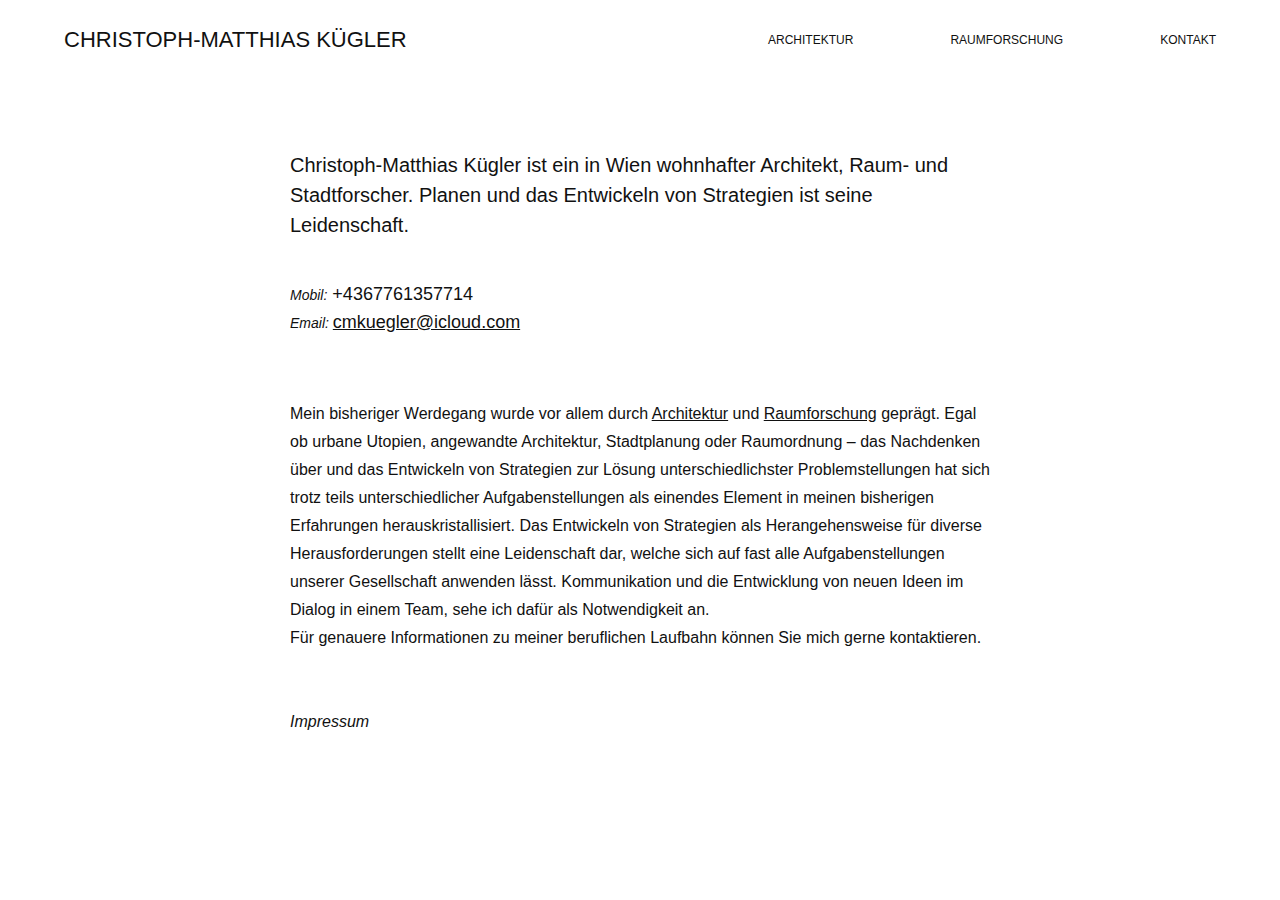
<file: contact.html>
<!DOCTYPE html>
<html>

<head>
  <meta charset="utf-8">
  <meta name="author" content="Christoph-Matthias Kügler">
  <meta name="viewport" content="width=device-width, initial-scale=1.0">
  <title>C M K</title>
  <link rel="stylesheet" href="style.css">
</head>

<body>
  <nav>
    <div class="logo">
      <a href="index.html" class="header-brand">C M K</a>
      <a href="index.html" class="name">Christoph-Matthias Kügler</a>
    </div>

    <div class="menu">
      <a href="architektur.html">Architektur</a>
      <a href="raumforschung.html">Raumforschung</a>
      <a href="contact.html">Kontakt</a>
    </div>
  </nav>

  <main>
    <section class="wrapper-pr">
      <h1>Christoph-Matthias Kügler ist ein in Wien wohnhafter Architekt, Raum- und Stadtforscher. Planen und das Entwickeln von Strategien ist seine Leidenschaft.</h1>

      <h4 class="kontakt">Mobil:<a id="none"> +4367761357714</a>
      </h4>
      <h4 class="kontakt">Email: <a href="mailto:cmkuegler%40icloud%2ecom">cmkuegler@icloud.com</a>
      </h4>
      <br>
      <br>
      <br>
      <br>

      <p class="normal-text">Mein bisheriger Werdegang wurde vor allem durch <a class="link-text" href="architektur.html">Architektur</a> und <a class="link-text" href="raumforschung.html">Raumforschung</a> geprägt.
        Egal ob urbane Utopien, angewandte Architektur, Stadtplanung oder Raumordnung – das Nachdenken über und das Entwickeln von Strategien
        zur Lösung unterschiedlichster Problemstellungen hat sich trotz teils unterschiedlicher Aufgabenstellungen als einendes Element in meinen bisherigen Erfahrungen herauskristallisiert.
        Das Entwickeln von Strategien als Herangehensweise für diverse Herausforderungen stellt eine Leidenschaft dar, welche sich auf fast alle Aufgabenstellungen unserer Gesellschaft anwenden lässt. Kommunikation und die Entwicklung von neuen
        Ideen im Dialog in einem Team, sehe ich dafür als Notwendigkeit an. <br>Für genauere Informationen zu meiner beruflichen Laufbahn können Sie mich gerne kontaktieren.
        <br>
        <br>
        <br>
        <a class="weiter" href="imprint.html">Impressum</a>
    </section>
  </main>
</body>

</html>
</file>
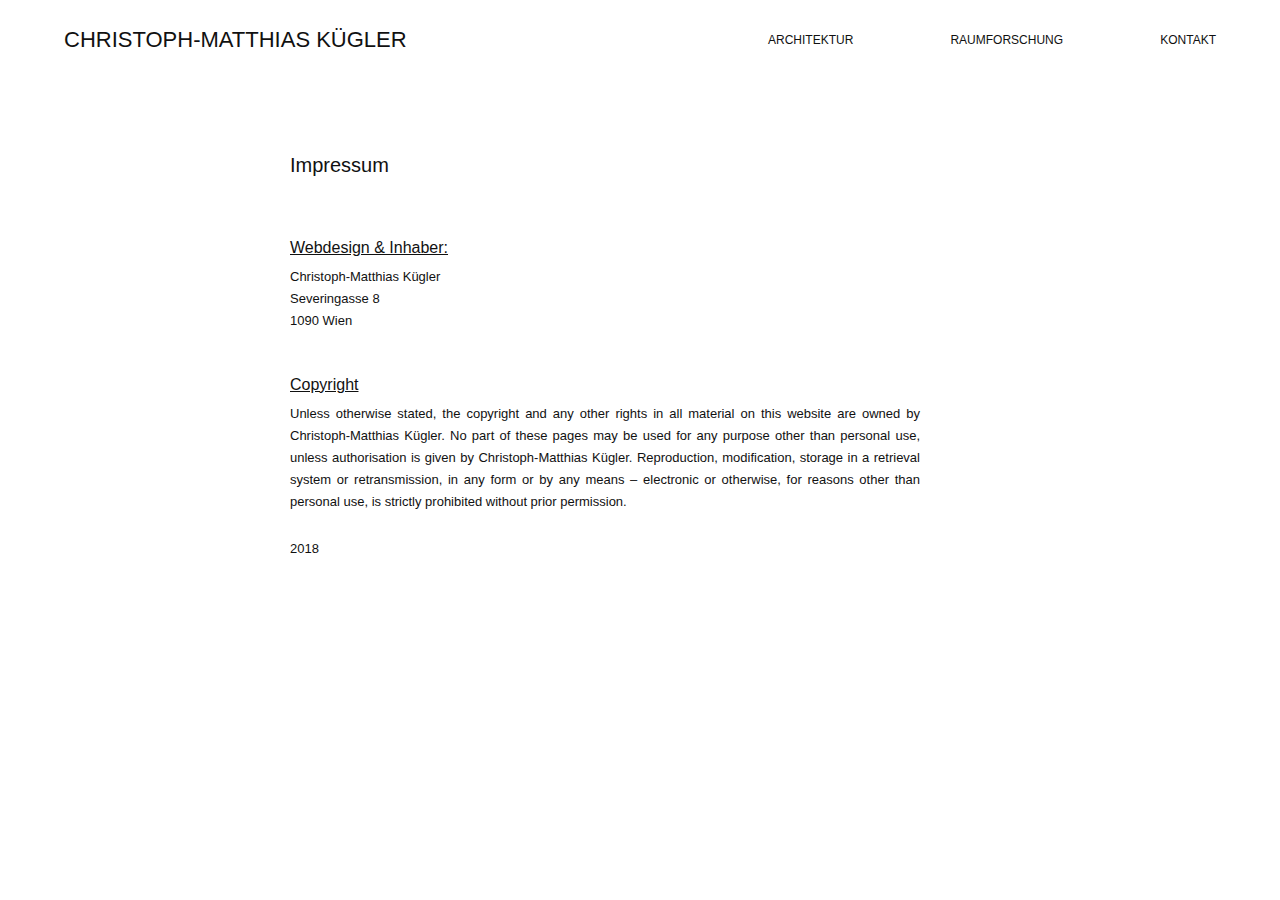
<file: imprint.html>
<!DOCTYPE html>
<html>

<head>
  <meta charset="utf-8">
  <meta name="author" content="Christoph-Matthias Kügler">
  <meta name="viewport" content="width=device-width, initial-scale=1.0">
  <title>C M K</title>
  <link rel="stylesheet" href="style.css">
</head>

<body>
  <nav>
    <div class="logo">
      <a href="index.html" class="header-brand">C M K</a>
      <a href="index.html" class="name">Christoph-Matthias Kügler</a>
    </div>

    <div class="menu">
      <a href="architektur.html">Architektur</a>
      <a href="raumforschung.html">Raumforschung</a>
      <a href="contact.html">Kontakt</a>
    </div>
  </nav>

  <main>
    <section class="wrapper-pr">
      <h1>Impressum</h1>
      <h3> Webdesign & Inhaber:
      </h3>
      <p class="text-project">Christoph-Matthias Kügler <br>
        Severingasse 8 <br>1090 Wien</p>

      <h3>Copyright</h3>
      <p class="text-project">Unless otherwise stated, the copyright and any other rights in all material on this website are owned by Christoph-Matthias Kügler. No part of these pages may be used for any purpose other than personal use, unless
        authorisation is given by Christoph-Matthias Kügler. Reproduction, modification, storage in a retrieval system or retransmission, in any form or by any means – electronic or otherwise, for reasons other than personal use, is strictly
        prohibited without prior permission.</p>
      <p class="text-project">2018</p>



    </section>
  </main>
</body>

</html>
</file>
<file: style.css>
/*
html5doctor.com Reset Stylesheet
v1.6.1
Last Updated: 2010-09-17
Author: Richard Clark - http://richclarkdesign.com
Twitter: @rich_clark
*/

html, body, div, span, object, iframe,
h1, h2, h3, h4, h5, h6, p, blockquote, pre,
abbr, address, cite, code,
del, dfn, em, img, ins, kbd, q, samp,
small, strong, sub, sup, var,
b, i,
dl, dt, dd, ol, ul, li,
fieldset, form, label, legend,
table, caption, tbody, tfoot, thead, tr, th, td,
article, aside, canvas, details, figcaption, figure,
footer, header, hgroup, menu, nav, section, summary,
time, mark, audio, video {
    margin:0;
    padding:0;
    border:0;
    outline:0;
    font-size:100%;
    vertical-align:baseline;
    background:transparent;
}

body {
    line-height:1;
}

article,aside,details,figcaption,figure,
footer,header,hgroup,menu,nav,section {
    display:block;
}

nav ul {
    list-style:none;
}

blockquote, q {
    quotes:none;
}

blockquote:before, blockquote:after,
q:before, q:after {
    content:'';
    content:none;
}

a {
    margin:0;
    padding:0;
    font-size:100%;
    vertical-align:baseline;
    background:transparent;
}

/* change colours to suit your needs */
ins {
    background-color:#ff9;
    color:#000;
    text-decoration:none;
}

/* change colours to suit your needs */
mark {
    background-color:#ff9;
    color:#000;
    font-style:italic;
    font-weight:bold;
}

del {
    text-decoration: line-through;
}

abbr[title], dfn[title] {
    border-bottom:1px dotted;
    cursor:help;
}

table {
    border-collapse:collapse;
    border-spacing:0;
}

/* change border colour to suit your needs */
hr {
    display:block;
    height:1px;
    border:0;
    border-top:1px solid #cccccc;
    margin:1em 0;
    padding:0;
}

input, select {
    vertical-align:middle;
}

/* my codes starts here */

@import url('https://fonts.googleapis.com/css?family=Roboto:100,100i,300,300i,400,400i,500,500i,700,700i,900,900i');

* {
  text-decoration: none;
  box-sizing: border-box;
  cursor: crosshair;
}

html, body {
  height: 100%;
  cursor: crosshair;
}

a {
  cursor: none;
}

main {
  height: 100%;
}
/* navigation bar*/

nav {
  position: fixed;
  top:0;
  right: 0;
  left: 0;
  background-color: white;
  width: 100%;
  height: 90px;
  z-index: 100;
}

nav .logo {
  padding: 20px 0 20px 8%;
}

nav .menu {
  display: flex;
  display: -webkit-box;      /* OLD - iOS 6-, Safari 3.1-6 */
  display: -moz-box;         /* OLD - Firefox 19- (buggy but mostly works) */
  display: -ms-flexbox;      /* TWEENER - IE 10 */
  display: -webkit-flex;     /* NEW - Chrome */
  display: flex;             /* NEW, Spec - Opera 12.1, Firefox 20+ */
  align-items: center;
  justify-content: space-between;
  flex-wrap: wrap;
  padding-left: 8%;
  padding-right: 12%;
}

nav .header-brand {
  font-family: Roboto, sans-serif;
  font-size: 16px;
  font-weight: 500;
  color: #111;
  display: block;
  margin: 0 auto;
  text-align: left;
  text-shadow: 1px 1px 1px gray;
}

.header-brand :hover {
  font-size: 17px;
}

nav a {
  font-family: Roboto, sans-serif;
  font-size: 11px;
  font-weight: 200;
  color: #111;
  text-transform: uppercase;
}

.menu :hover {
  font-family: Roboto, sans-serif;
  font-size: 12px;
  font-weight: 300;
  text-decoration: underline;
}

nav .name {
  display: none;
  font-weight: 400;
}

@media only screen and (min-width: 800px) {
  nav {
    height: 80px;
    display: flex;
    display: -webkit-box;      /* OLD - iOS 6-, Safari 3.1-6 */
  display: -moz-box;         /* OLD - Firefox 19- (buggy but mostly works) */
  display: -ms-flexbox;      /* TWEENER - IE 10 */
  display: -webkit-flex;     /* NEW - Chrome */
  display: flex;             /* NEW, Spec - Opera 12.1, Firefox 20+ */
  }

nav .logo {
  display: flex;
  display: -webkit-box;      /* OLD - iOS 6-, Safari 3.1-6 */
  display: -moz-box;         /* OLD - Firefox 19- (buggy but mostly works) */
  display: -ms-flexbox;      /* TWEENER - IE 10 */
  display: -webkit-flex;     /* NEW - Chrome */
  display: flex;             /* NEW, Spec - Opera 12.1, Firefox 20+ */
  align-items: center;
  padding: 20px 0 20px 5%;
}

nav .menu, nav .logo {
    width: 50%;
  }

nav .menu {
  padding-left: 10%;
  padding-right: 5%;
}


.menu :hover{
  font-size: 13px;
}

  nav .header-brand {
    display: none;
  }

  nav .name {
    display: block;
    font-family: Roboto, sans-serif;
    font-size: 22px;
    font-weight: 500;
    color: #111;
    display: block;
    text-align: left;
    float: left;
    text-transform: uppercase;
  }

  nav a {
    font-size: 12px;
  }

  nav a:hover {
    font-size: 23px;
  }

}

/* text  und link stile*/

.button  {
  display: block;
  width: 100%;
  height: 100%;
  cursor: none;
}

.normal-text {
  font-family: Roboto, sans-serif;
  font-size: 14px;
  font-weight: 400;
  color: #111;
  line-height: 24px;
  padding-bottom: 25px;
}

#Forschungsfrage {
  font-size: 15px;
  font-weight: 200;
  color: #111;
  line-height: 24px;
  padding-bottom: 25px;
}

.text-project {
  font-family: Roboto, sans-serif;
  font-size: 11px;
  font-weight: 200;
  color: #111;
  line-height: 20px;
  width: 90%;
  padding-bottom: 25px;
}

.weiter {
  font-family: Roboto, sans-serif;
  font-size: 14px;
  font-weight: 200;
  font-style: italic;
  color: #111;
}

.weiter:hover {
  font-family: Roboto, sans-serif;
  font-size: 16px;
  font-weight: 300;
  font-style: italic;
  color: #111;
  text-decoration: underline;
}

.zumpdf {
  font-family: Roboto, sans-serif;
  font-size: 14px;
  font-weight: 100;
  color: #111;
  text-decoration: underline;
}

.zumpdf:hover {
  font-family: Roboto, sans-serif;
  font-size: 16px;
  font-weight: 400;
  color: #111;
  text-decoration: none;
}

.link-text {
  font-family: Roboto, sans-serif;
  font-size: 14px;
  font-weight: 400;
  color: #111;
  text-decoration: underline;
}

.link-text:hover {
  font-family: Roboto, sans-serif;
  font-size: 15px;
  font-weight: 400;
  color: #111;
  text-decoration: underline;
}

.porjectlink {
  padding-bottom: 40px;
  padding-top: 20px;
}

.porjectlink a{
  font-family: Roboto, sans-serif;
  font-size: 20px;
  font-weight: 400;
  color: black;
  text-decoration: underline;
  padding-bottom: 22px;
  padding-top: 15px;
}

.porjectlink a:hover {
  font-family: Roboto, sans-serif;
  font-size: 24px;
  font-weight: 500;
}





@media only screen and (min-width: 768px) {
  .text-project {
    font-size: 13px;
    line-height: 22px;
  }

  .link-text {
    font-size: 16px;
  }

  .link-text:hover {
    font-size: 17px;
  }

  .normal-text {
    font-size: 16px;
    line-height: 28px;
  }
  #Forschungsfrage {
    font-size: 18px;
    font-weight: 200;
    color: #111;
    line-height: 28px;
    padding-bottom: 25px;
  }

  .weiter {
    font-size: 16px;
  }
  .zumpdf {
    font-size: 16px;
    font-weight: 100;
  }

  .zumpdf:hover {
    font-size: 18px;
    font-weight: 400;
  }

.porjectlink a{
  font-size: 24px;
  padding-bottom: 40px;
  padding-top: 20px;
}

.porjectlink a:hover{
  font-size: 26px;
}
}



/* project pages*/

.wrapper-pr {
  width: 100%;
  max-width: 700px;
  margin: 0 auto;
  padding-top: 150px;
  padding-left: 40px;
  padding-right: 30px;
}

h1 {
  font-family: Roboto, sans-serif;
  font-size: 16px;
  font-weight: 300;
  color: #111;
  line-height: 28px;
  padding-bottom: 30px;
}

h2 {
  font-family: Roboto, sans-serif;
  font-size: 18px;
  font-weight: 100;
  line-height: 26px;
  color: #111;
  width: 90%;
  padding-bottom: 20px;
  padding-top: 10px;
  line-height: 20px;
}

h3 {
  font-family: Roboto, sans-serif;
  font-size: 14px;
  font-weight: 100;
  color: #111;
  width: 90%;
  text-decoration: underline;
  padding-bottom: 5px;
  padding-top: 15px;
}

img {
  width: 100%;
  height: auto;
  padding-bottom: 6px;
}


@media only screen and (min-width: 768px) {
  .wrapper-pr {
    width: 100%;
    max-width: 700px;
    margin: 0 auto;
    padding-top: 150px;
    padding-left: 0px;
    padding-right: 0px;
  }


h1 {
  font-family: Roboto, sans-serif;
  font-size: 20px;
  font-weight: 300;
  line-height: 30px;
  padding-bottom: 40px;
}

h2 {
  font-family: Roboto, sans-serif;
  font-size: 22px;
  padding-bottom: 20px;
  padding-top: 15px;
  line-height: 28px;
}

h3 {
  font-family: Roboto, sans-serif;
  font-size: 16px;
  width: 90%;
  text-decoration: underline;
  padding-bottom: 10px;
  padding-top: 20px;
}

img {
  padding-bottom: 8px;
}
}


@media only screen and (min-width: 768px) {


  }
  .text-project {
    text-align: justify;
}

/* kontakt page*/

.kontakt {
  font-family: Roboto, sans-serif;
  font-size: 14px;
  font-weight: 300;
  color: #111;
  line-height: 24px;
  margin: 0 auto;
  font-style: italic;
  }

.kontakt a {
  font-family: Roboto, sans-serif;
  font-size: 16px;
  font-weight: 400;
  font-style: normal;
  color: #111;
  line-height: 24px;
  text-decoration: underline;
  }

#none {
    text-decoration: none;
    }



.kontakt a:hover {
    font-family: Roboto, sans-serif;
    font-size: 18px;
    font-weight: 300;
    font-style: italic;
    text-decoration: none;
    color: #111;
  }

  @media only screen and (min-width: 768px) {


    .kontakt a {
      font-size: 18px;
      line-height: 28px;
      }

    .kontakt a:hover {
        font-size: 20px;
      }
  }


/* slik slider */



#wrapper {
  padding-top: 150px;
  width: 80%;
  height: 80%;
  overflow: hidden;
  max-width: 650px;
  margin: 0 auto;
  display: flex;
  align-items: center;


}

#wrapper img{
  width: 100%;
}

#wrapper div img:hover {
  cursor: pointer;
}



  /* slider frontpage */

  /*@keyframes slider {
    0% {left: 0;}
    15% {left: 0;}
    20% {left: -100%;}
    28% {left: -100%;}
    35% {left: -200%;}
    45% {left: -200%;}
    50% {left: -300%;}
    65% {left: -300%;}
    75% {left: -400%;}
    80% {left: -400%;}
    95% {left: -500%;}
    100% {left: -500%;}
  }/*

  .wrapper-slider {
    width: 100%;
    height: 100%;
    display: flex;
    display: -webkit-box;      OLD - iOS 6-, Safari 3.1-6 */
    /*display: -moz-box;         /* OLD - Firefox 19- (buggy but mostly works) */
    /*display: -ms-flexbox;      /* TWEENER - IE 10 */
    /*display: -webkit-flex;     /* NEW - Chrome */
    /*display: flex;             /* NEW, Spec - Opera 12.1, Firefox 20+ */
  /*  justify-content: center;
    align-items: center;
  }*/

  /*#slider {
    overflow: hidden;
    width: 80%;
    max-width: 780px;
    position: relative;
  }*/
</file>
